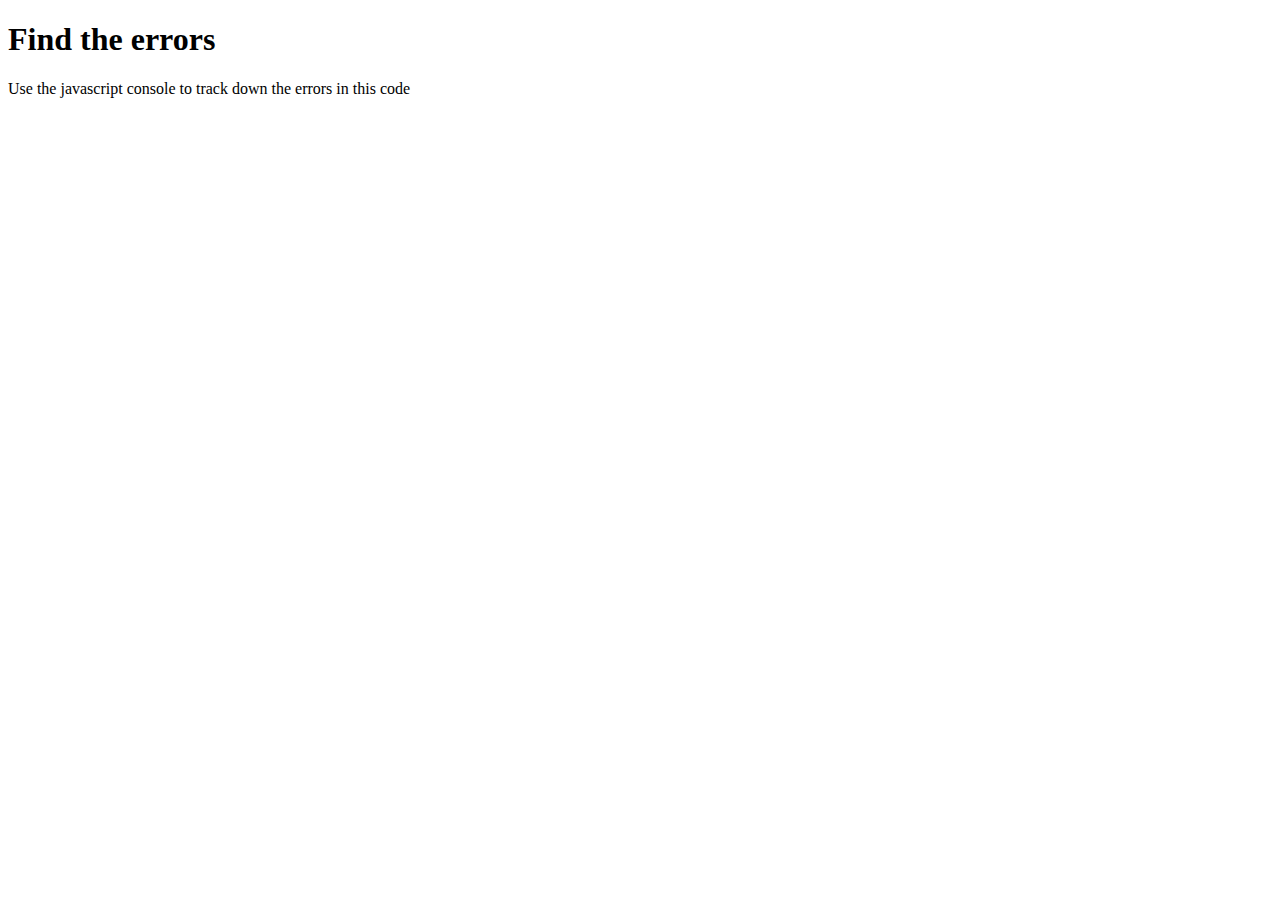
<file: debugging-starter-code/index.html>
<!DOCTYPE html>
<html>
<head>
  <title>Finding errors</title>
  <script src="index.js"></script>
  <script>
      var a = 10;
      var b = 5;
      var c = a + b;
      console.log(c);
  </script>
</head>
<body>
  <h1>Find the errors</h1>
  <p>Use the javascript console to track down the errors in this code</p>
</body>
</html>
</file>
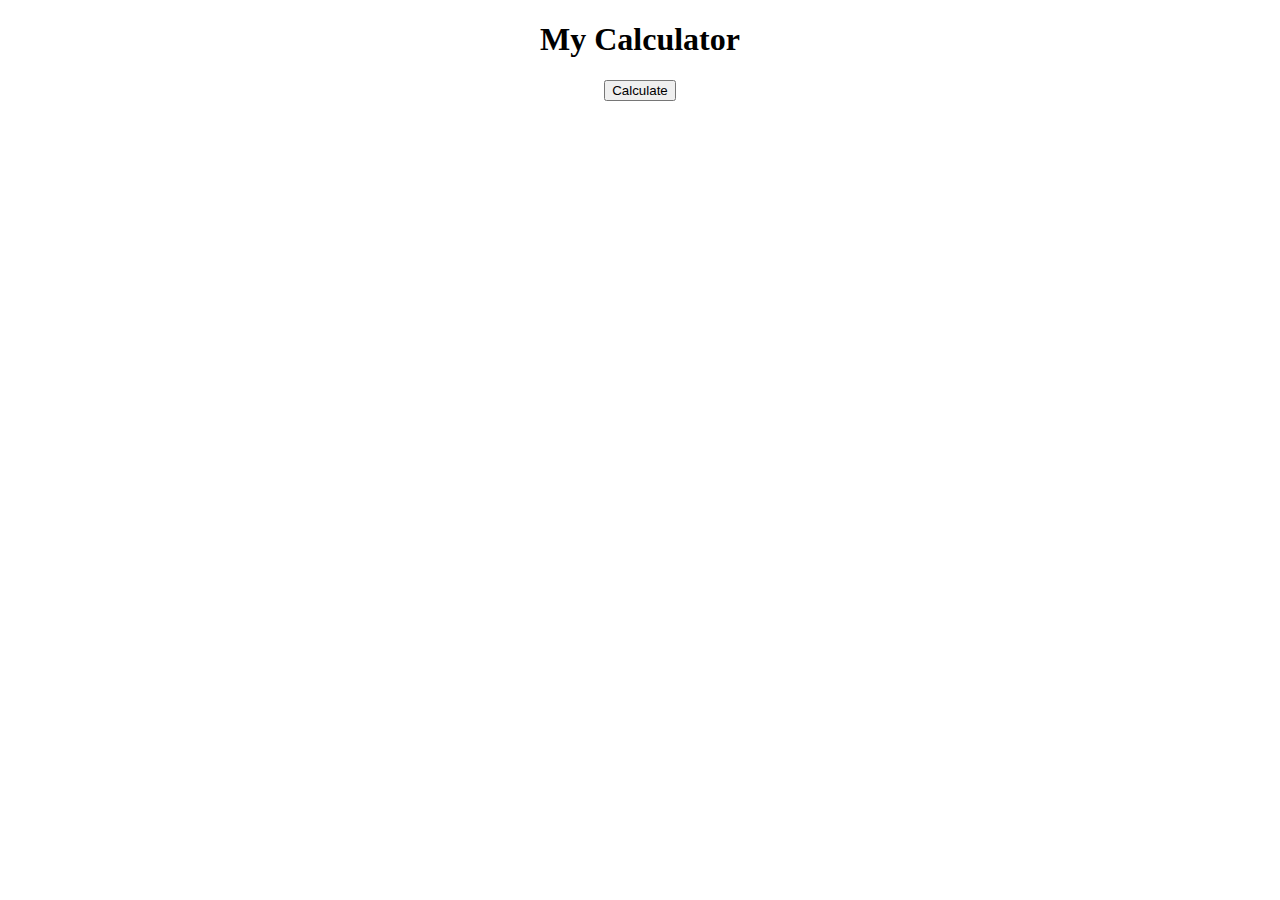
<file: js_intro/Calculator-hw/index.html>
<!DOCTYPE html>
<html lang="en" dir="ltr">
  <head>
    <meta charset="utf-8">
    <title>Calculator</title>
    <script type="text/javascript" src="js_calc.js"></script>
  </head>
  <body>
    <div align="center">
      <h1>My Calculator</h1>
      <button onclick="myCalculator()">Calculate</button>
    </div>
  </body>
</html>
</file>
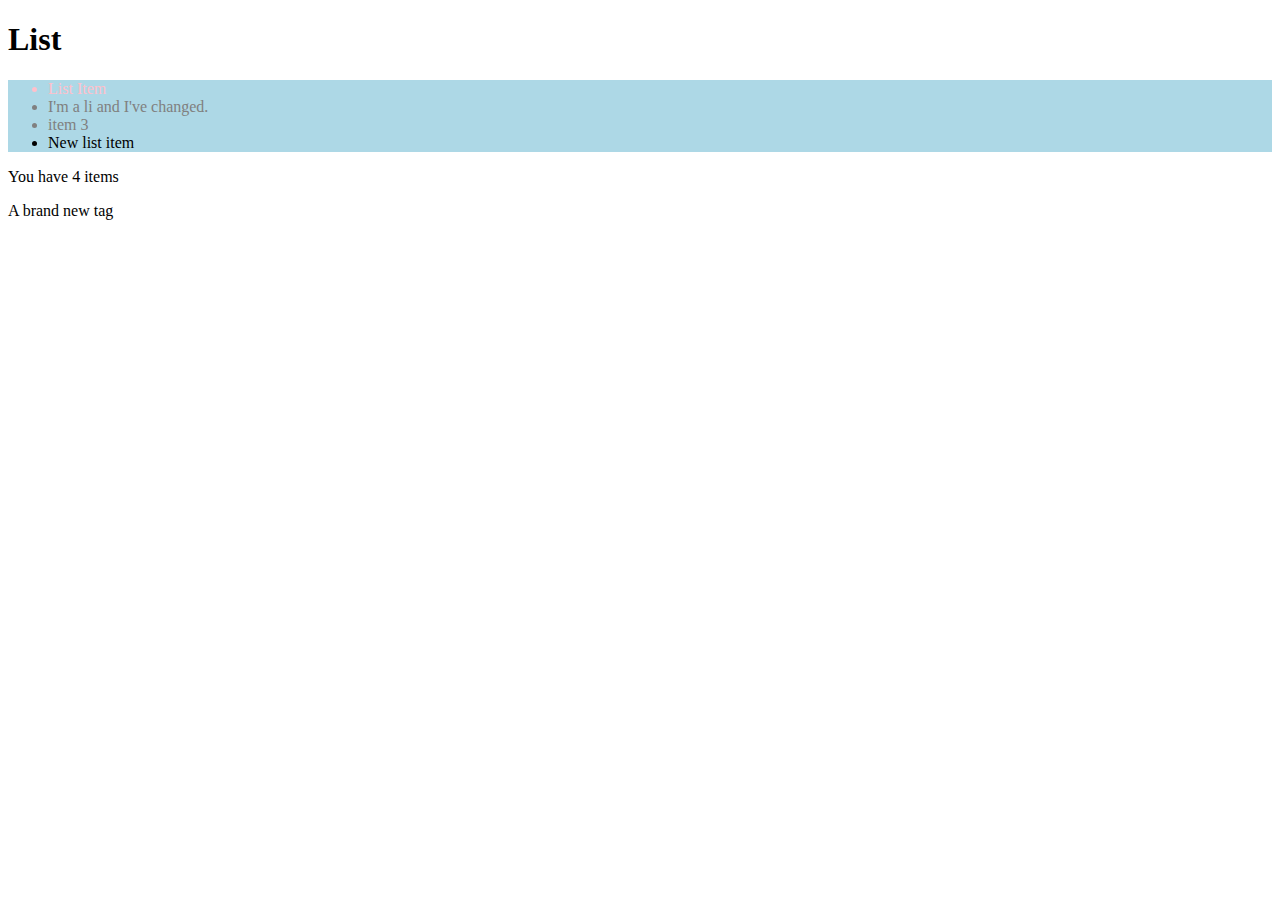
<file: js_intro/object/index.html>
<!DOCTYPE html>
<html lang="en" dir="ltr">
  <head>
    <meta charset="utf-8">
    <link rel="stylesheet" href="dom.css">
    <title>DOM & Object</title>
  </head>
  <body>
    <h1>List</h1>
    <div id="wrapper">
      <ul id = "list">
        <li>List Item</li>
        <li class="selected">item 2</li>
        <li class="selected">item 3</li>
      </ul>
    </div>

    <p>You have <span id="count">0</span> items</p>

    <script type="text/javascript" src="dom.js"></script>
  </body>
</html>
</file>
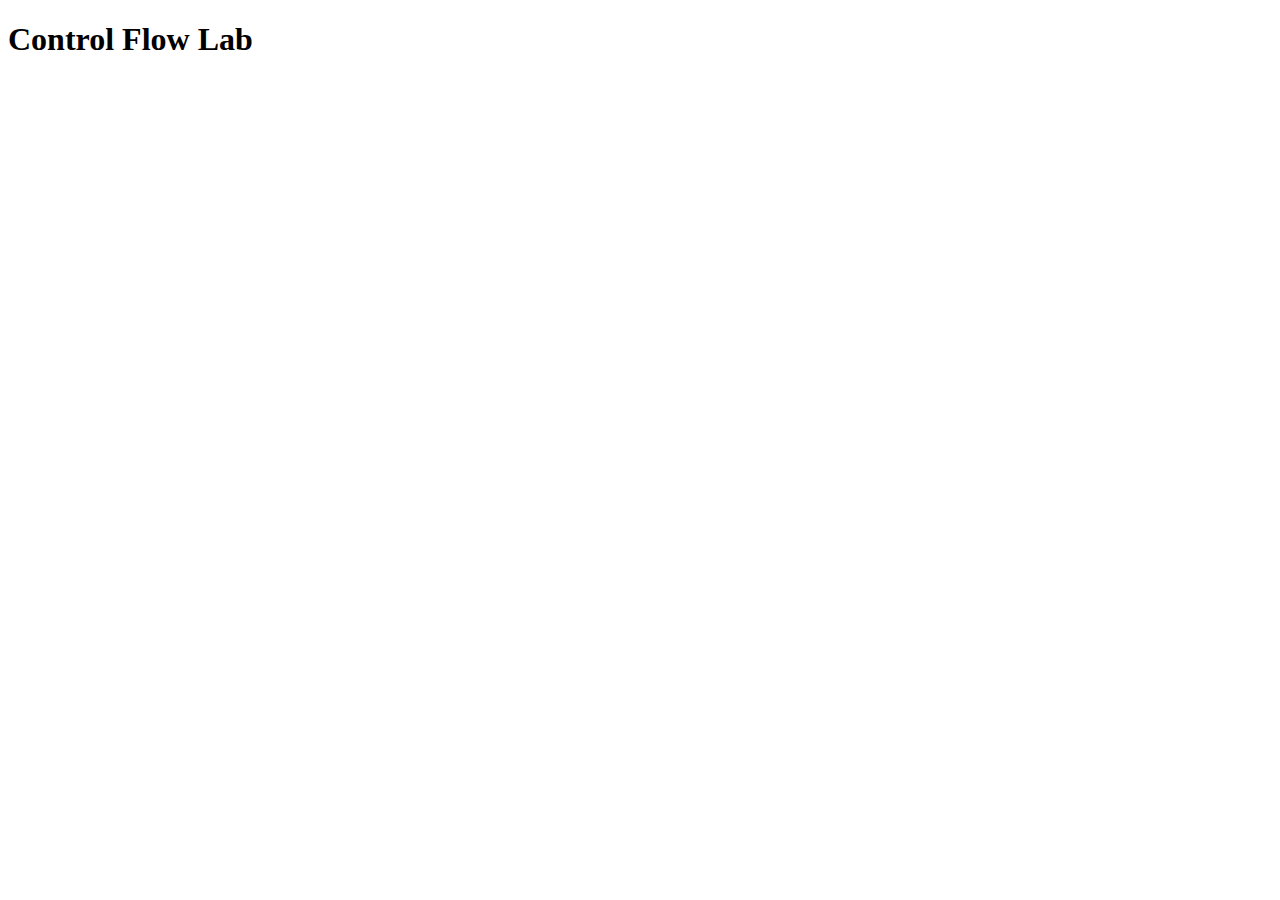
<file: js_intro/controlflow/control_flow_story_startercode/index.html>
<!DOCTYPE html>
<html>
<head>
  <meta charset="utf-8">
  <title>Control Flow Lab</title>
  <script type="text/javascript" src="lab.js"></script>
</head>
<body>
  <h1>Control Flow Lab</h1>
</body>
</html>
</file>
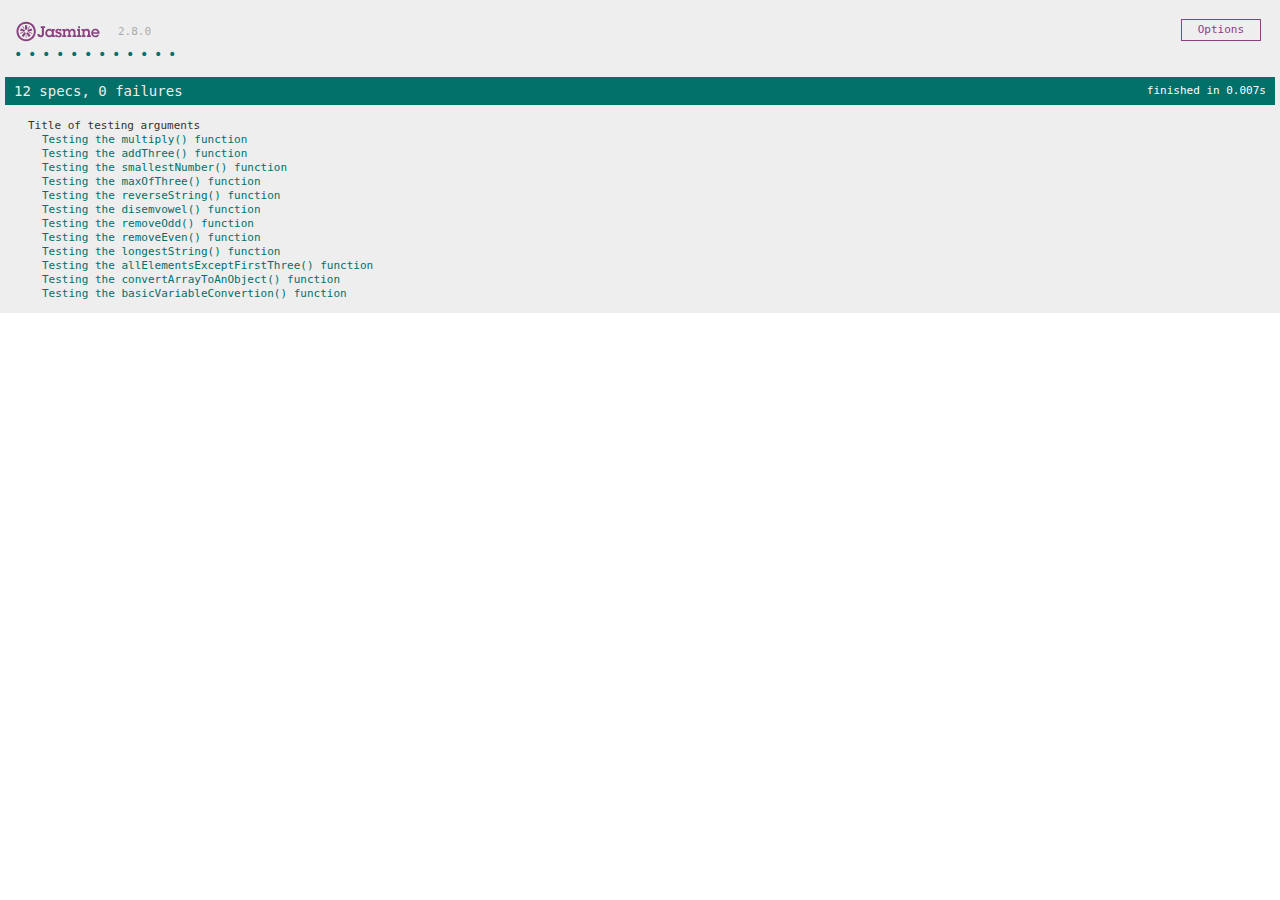
<file: js_intro/function/functions-lab-starter-code/index.html>
<!DOCTYPE html>
<html>
<head>
  <meta charset="utf-8">
  <title>Jasmine Spec Runner v2.8.0</title>

  <link rel="shortcut icon" type="image/png" href="jasmine/lib/jasmine-2.8.0/jasmine_favicon.png">
  <link rel="stylesheet" href="jasmine/lib/jasmine-2.8.0/jasmine.css">

  <script src="jasmine/lib/jasmine-2.8.0/jasmine.js"></script>
  <script src="jasmine/lib/jasmine-2.8.0/jasmine-html.js"></script>
  <script src="jasmine/lib/jasmine-2.8.0/boot.js"></script>

  <!-- include source files here... -->
  <script src="app.js"></script>
  

  <!-- include spec files here... -->
 
  
  <script src="jasmine/spec/functionsSpec.js"></script>

</head>

<body>
</body>
</html>
</file>
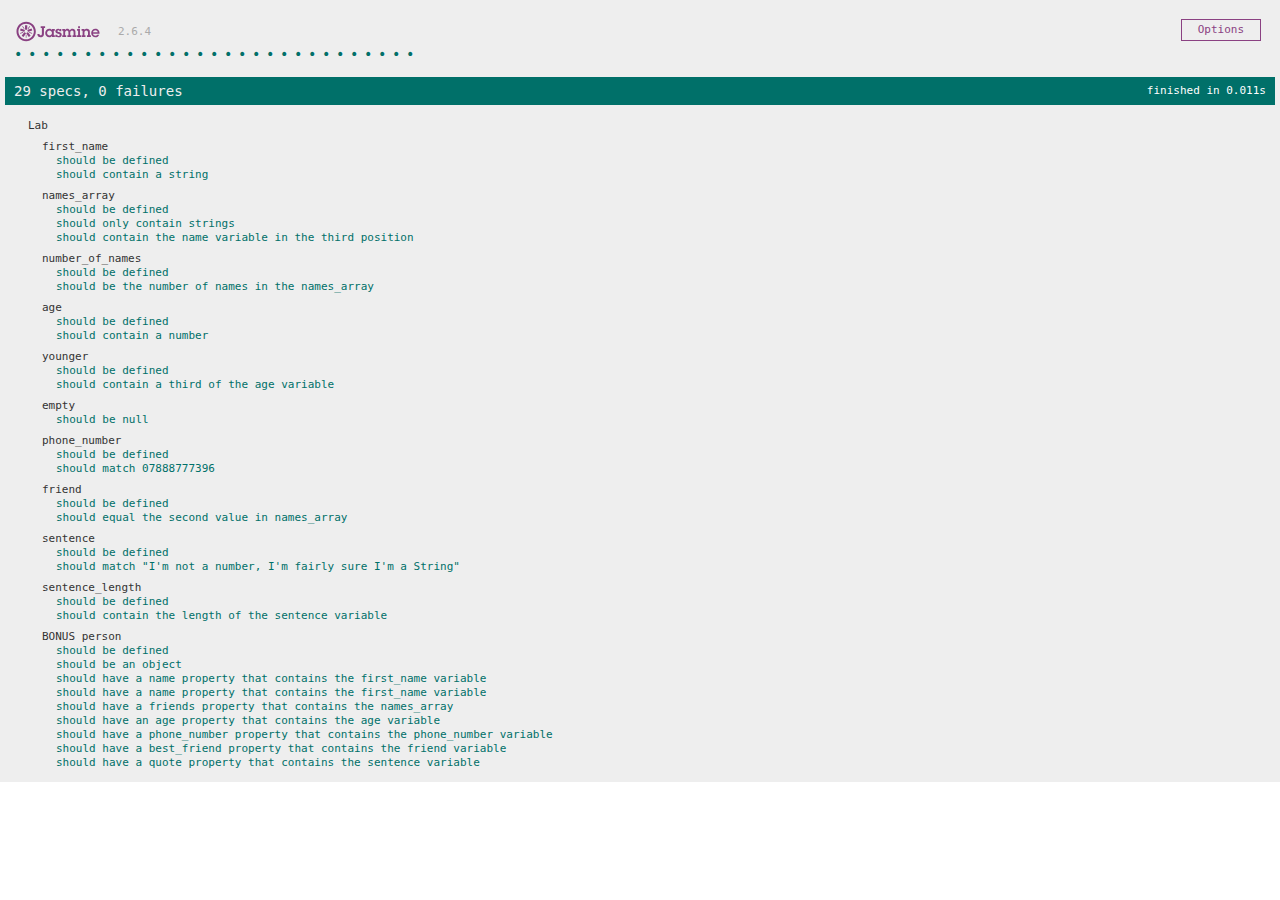
<file: js_intro/js_datatypes_lab/tests.html>
<!DOCTYPE html>
<html>
<head>
  <meta charset="utf-8">
  <title>Data Types Lab</title>

  <link rel="shortcut icon" type="image/png" href="jasmine/lib/jasmine-2.6.4/jasmine_favicon.png">
  <link rel="stylesheet" href="jasmine/lib/jasmine-2.6.4/jasmine.css">

  <script src="jasmine/lib/jasmine-2.6.4/jasmine.js"></script>
  <script src="jasmine/lib/jasmine-2.6.4/jasmine-html.js"></script>
  <script src="jasmine/lib/jasmine-2.6.4/boot.js"></script>

  <!-- include source files here... -->
  <script src="lab.js"></script>

  <!-- include spec files here... -->
  <script src="jasmine/spec/SpecHelper.js"></script>
  <script src="jasmine/spec/LabSpec.js"></script>

</head>

<body>
</body>
</html>
</file>
<file: js_intro/object/dom.css>
.even {
  color: pink;
  
}
</file>
<file: js_intro/function/functions-lab-starter-code/jasmine/lib/jasmine-2.8.0/jasmine.css>
body { overflow-y: scroll; }

.jasmine_html-reporter { background-color: #eee; padding: 5px; margin: -8px; font-size: 11px; font-family: Monaco, "Lucida Console", monospace; line-height: 14px; color: #333; }
.jasmine_html-reporter a { text-decoration: none; }
.jasmine_html-reporter a:hover { text-decoration: underline; }
.jasmine_html-reporter p, .jasmine_html-reporter h1, .jasmine_html-reporter h2, .jasmine_html-reporter h3, .jasmine_html-reporter h4, .jasmine_html-reporter h5, .jasmine_html-reporter h6 { margin: 0; line-height: 14px; }
.jasmine_html-reporter .jasmine-banner, .jasmine_html-reporter .jasmine-symbol-summary, .jasmine_html-reporter .jasmine-summary, .jasmine_html-reporter .jasmine-result-message, .jasmine_html-reporter .jasmine-spec .jasmine-description, .jasmine_html-reporter .jasmine-spec-detail .jasmine-description, .jasmine_html-reporter .jasmine-alert .jasmine-bar, .jasmine_html-reporter .jasmine-stack-trace { padding-left: 9px; padding-right: 9px; }
.jasmine_html-reporter .jasmine-banner { position: relative; }
.jasmine_html-reporter .jasmine-banner .jasmine-title { background: url('[data-uri]') no-repeat; background: url('[data-uri]') no-repeat, none; -moz-background-size: 100%; -o-background-size: 100%; -webkit-background-size: 100%; background-size: 100%; display: block; float: left; width: 90px; height: 25px; }
.jasmine_html-reporter .jasmine-banner .jasmine-version { margin-left: 14px; position: relative; top: 6px; }
.jasmine_html-reporter #jasmine_content { position: fixed; right: 100%; }
.jasmine_html-reporter .jasmine-version { color: #aaa; }
.jasmine_html-reporter .jasmine-banner { margin-top: 14px; }
.jasmine_html-reporter .jasmine-duration { color: #fff; float: right; line-height: 28px; padding-right: 9px; }
.jasmine_html-reporter .jasmine-symbol-summary { overflow: hidden; *zoom: 1; margin: 14px 0; }
.jasmine_html-reporter .jasmine-symbol-summary li { display: inline-block; height: 10px; width: 14px; font-size: 16px; }
.jasmine_html-reporter .jasmine-symbol-summary li.jasmine-passed { font-size: 14px; }
.jasmine_html-reporter .jasmine-symbol-summary li.jasmine-passed:before { color: #007069; content: "\02022"; }
.jasmine_html-reporter .jasmine-symbol-summary li.jasmine-failed { line-height: 9px; }
.jasmine_html-reporter .jasmine-symbol-summary li.jasmine-failed:before { color: #ca3a11; content: "\d7"; font-weight: bold; margin-left: -1px; }
.jasmine_html-reporter .jasmine-symbol-summary li.jasmine-disabled { font-size: 14px; }
.jasmine_html-reporter .jasmine-symbol-summary li.jasmine-disabled:before { color: #bababa; content: "\02022"; }
.jasmine_html-reporter .jasmine-symbol-summary li.jasmine-pending { line-height: 17px; }
.jasmine_html-reporter .jasmine-symbol-summary li.jasmine-pending:before { color: #ba9d37; content: "*"; }
.jasmine_html-reporter .jasmine-symbol-summary li.jasmine-empty { font-size: 14px; }
.jasmine_html-reporter .jasmine-symbol-summary li.jasmine-empty:before { color: #ba9d37; content: "\02022"; }
.jasmine_html-reporter .jasmine-run-options { float: right; margin-right: 5px; border: 1px solid #8a4182; color: #8a4182; position: relative; line-height: 20px; }
.jasmine_html-reporter .jasmine-run-options .jasmine-trigger { cursor: pointer; padding: 8px 16px; }
.jasmine_html-reporter .jasmine-run-options .jasmine-payload { position: absolute; display: none; right: -1px; border: 1px solid #8a4182; background-color: #eee; white-space: nowrap; padding: 4px 8px; }
.jasmine_html-reporter .jasmine-run-options .jasmine-payload.jasmine-open { display: block; }
.jasmine_html-reporter .jasmine-bar { line-height: 28px; font-size: 14px; display: block; color: #eee; }
.jasmine_html-reporter .jasmine-bar.jasmine-failed { background-color: #ca3a11; }
.jasmine_html-reporter .jasmine-bar.jasmine-passed { background-color: #007069; }
.jasmine_html-reporter .jasmine-bar.jasmine-skipped { background-color: #bababa; }
.jasmine_html-reporter .jasmine-bar.jasmine-errored { background-color: #ca3a11; }
.jasmine_html-reporter .jasmine-bar.jasmine-menu { background-color: #fff; color: #aaa; }
.jasmine_html-reporter .jasmine-bar.jasmine-menu a { color: #333; }
.jasmine_html-reporter .jasmine-bar a { color: white; }
.jasmine_html-reporter.jasmine-spec-list .jasmine-bar.jasmine-menu.jasmine-failure-list, .jasmine_html-reporter.jasmine-spec-list .jasmine-results .jasmine-failures { display: none; }
.jasmine_html-reporter.jasmine-failure-list .jasmine-bar.jasmine-menu.jasmine-spec-list, .jasmine_html-reporter.jasmine-failure-list .jasmine-summary { display: none; }
.jasmine_html-reporter .jasmine-results { margin-top: 14px; }
.jasmine_html-reporter .jasmine-summary { margin-top: 14px; }
.jasmine_html-reporter .jasmine-summary ul { list-style-type: none; margin-left: 14px; padding-top: 0; padding-left: 0; }
.jasmine_html-reporter .jasmine-summary ul.jasmine-suite { margin-top: 7px; margin-bottom: 7px; }
.jasmine_html-reporter .jasmine-summary li.jasmine-passed a { color: #007069; }
.jasmine_html-reporter .jasmine-summary li.jasmine-failed a { color: #ca3a11; }
.jasmine_html-reporter .jasmine-summary li.jasmine-empty a { color: #ba9d37; }
.jasmine_html-reporter .jasmine-summary li.jasmine-pending a { color: #ba9d37; }
.jasmine_html-reporter .jasmine-summary li.jasmine-disabled a { color: #bababa; }
.jasmine_html-reporter .jasmine-description + .jasmine-suite { margin-top: 0; }
.jasmine_html-reporter .jasmine-suite { margin-top: 14px; }
.jasmine_html-reporter .jasmine-suite a { color: #333; }
.jasmine_html-reporter .jasmine-failures .jasmine-spec-detail { margin-bottom: 28px; }
.jasmine_html-reporter .jasmine-failures .jasmine-spec-detail .jasmine-description { background-color: #ca3a11; }
.jasmine_html-reporter .jasmine-failures .jasmine-spec-detail .jasmine-description a { color: white; }
.jasmine_html-reporter .jasmine-result-message { padding-top: 14px; color: #333; white-space: pre; }
.jasmine_html-reporter .jasmine-result-message span.jasmine-result { display: block; }
.jasmine_html-reporter .jasmine-stack-trace { margin: 5px 0 0 0; max-height: 224px; overflow: auto; line-height: 18px; color: #666; border: 1px solid #ddd; background: white; white-space: pre; }
</file>
<file: js_intro/js_datatypes_lab/jasmine/lib/jasmine-2.6.4/jasmine.css>
body { overflow-y: scroll; }

.jasmine_html-reporter { background-color: #eee; padding: 5px; margin: -8px; font-size: 11px; font-family: Monaco, "Lucida Console", monospace; line-height: 14px; color: #333; }
.jasmine_html-reporter a { text-decoration: none; }
.jasmine_html-reporter a:hover { text-decoration: underline; }
.jasmine_html-reporter p, .jasmine_html-reporter h1, .jasmine_html-reporter h2, .jasmine_html-reporter h3, .jasmine_html-reporter h4, .jasmine_html-reporter h5, .jasmine_html-reporter h6 { margin: 0; line-height: 14px; }
.jasmine_html-reporter .jasmine-banner, .jasmine_html-reporter .jasmine-symbol-summary, .jasmine_html-reporter .jasmine-summary, .jasmine_html-reporter .jasmine-result-message, .jasmine_html-reporter .jasmine-spec .jasmine-description, .jasmine_html-reporter .jasmine-spec-detail .jasmine-description, .jasmine_html-reporter .jasmine-alert .jasmine-bar, .jasmine_html-reporter .jasmine-stack-trace { padding-left: 9px; padding-right: 9px; }
.jasmine_html-reporter .jasmine-banner { position: relative; }
.jasmine_html-reporter .jasmine-banner .jasmine-title { background: url('[data-uri]') no-repeat; background: url('[data-uri]') no-repeat, none; -moz-background-size: 100%; -o-background-size: 100%; -webkit-background-size: 100%; background-size: 100%; display: block; float: left; width: 90px; height: 25px; }
.jasmine_html-reporter .jasmine-banner .jasmine-version { margin-left: 14px; position: relative; top: 6px; }
.jasmine_html-reporter #jasmine_content { position: fixed; right: 100%; }
.jasmine_html-reporter .jasmine-version { color: #aaa; }
.jasmine_html-reporter .jasmine-banner { margin-top: 14px; }
.jasmine_html-reporter .jasmine-duration { color: #fff; float: right; line-height: 28px; padding-right: 9px; }
.jasmine_html-reporter .jasmine-symbol-summary { overflow: hidden; *zoom: 1; margin: 14px 0; }
.jasmine_html-reporter .jasmine-symbol-summary li { display: inline-block; height: 10px; width: 14px; font-size: 16px; }
.jasmine_html-reporter .jasmine-symbol-summary li.jasmine-passed { font-size: 14px; }
.jasmine_html-reporter .jasmine-symbol-summary li.jasmine-passed:before { color: #007069; content: "\02022"; }
.jasmine_html-reporter .jasmine-symbol-summary li.jasmine-failed { line-height: 9px; }
.jasmine_html-reporter .jasmine-symbol-summary li.jasmine-failed:before { color: #ca3a11; content: "\d7"; font-weight: bold; margin-left: -1px; }
.jasmine_html-reporter .jasmine-symbol-summary li.jasmine-disabled { font-size: 14px; }
.jasmine_html-reporter .jasmine-symbol-summary li.jasmine-disabled:before { color: #bababa; content: "\02022"; }
.jasmine_html-reporter .jasmine-symbol-summary li.jasmine-pending { line-height: 17px; }
.jasmine_html-reporter .jasmine-symbol-summary li.jasmine-pending:before { color: #ba9d37; content: "*"; }
.jasmine_html-reporter .jasmine-symbol-summary li.jasmine-empty { font-size: 14px; }
.jasmine_html-reporter .jasmine-symbol-summary li.jasmine-empty:before { color: #ba9d37; content: "\02022"; }
.jasmine_html-reporter .jasmine-run-options { float: right; margin-right: 5px; border: 1px solid #8a4182; color: #8a4182; position: relative; line-height: 20px; }
.jasmine_html-reporter .jasmine-run-options .jasmine-trigger { cursor: pointer; padding: 8px 16px; }
.jasmine_html-reporter .jasmine-run-options .jasmine-payload { position: absolute; display: none; right: -1px; border: 1px solid #8a4182; background-color: #eee; white-space: nowrap; padding: 4px 8px; }
.jasmine_html-reporter .jasmine-run-options .jasmine-payload.jasmine-open { display: block; }
.jasmine_html-reporter .jasmine-bar { line-height: 28px; font-size: 14px; display: block; color: #eee; }
.jasmine_html-reporter .jasmine-bar.jasmine-failed { background-color: #ca3a11; }
.jasmine_html-reporter .jasmine-bar.jasmine-passed { background-color: #007069; }
.jasmine_html-reporter .jasmine-bar.jasmine-skipped { background-color: #bababa; }
.jasmine_html-reporter .jasmine-bar.jasmine-errored { background-color: #ca3a11; }
.jasmine_html-reporter .jasmine-bar.jasmine-menu { background-color: #fff; color: #aaa; }
.jasmine_html-reporter .jasmine-bar.jasmine-menu a { color: #333; }
.jasmine_html-reporter .jasmine-bar a { color: white; }
.jasmine_html-reporter.jasmine-spec-list .jasmine-bar.jasmine-menu.jasmine-failure-list, .jasmine_html-reporter.jasmine-spec-list .jasmine-results .jasmine-failures { display: none; }
.jasmine_html-reporter.jasmine-failure-list .jasmine-bar.jasmine-menu.jasmine-spec-list, .jasmine_html-reporter.jasmine-failure-list .jasmine-summary { display: none; }
.jasmine_html-reporter .jasmine-results { margin-top: 14px; }
.jasmine_html-reporter .jasmine-summary { margin-top: 14px; }
.jasmine_html-reporter .jasmine-summary ul { list-style-type: none; margin-left: 14px; padding-top: 0; padding-left: 0; }
.jasmine_html-reporter .jasmine-summary ul.jasmine-suite { margin-top: 7px; margin-bottom: 7px; }
.jasmine_html-reporter .jasmine-summary li.jasmine-passed a { color: #007069; }
.jasmine_html-reporter .jasmine-summary li.jasmine-failed a { color: #ca3a11; }
.jasmine_html-reporter .jasmine-summary li.jasmine-empty a { color: #ba9d37; }
.jasmine_html-reporter .jasmine-summary li.jasmine-pending a { color: #ba9d37; }
.jasmine_html-reporter .jasmine-summary li.jasmine-disabled a { color: #bababa; }
.jasmine_html-reporter .jasmine-description + .jasmine-suite { margin-top: 0; }
.jasmine_html-reporter .jasmine-suite { margin-top: 14px; }
.jasmine_html-reporter .jasmine-suite a { color: #333; }
.jasmine_html-reporter .jasmine-failures .jasmine-spec-detail { margin-bottom: 28px; }
.jasmine_html-reporter .jasmine-failures .jasmine-spec-detail .jasmine-description { background-color: #ca3a11; }
.jasmine_html-reporter .jasmine-failures .jasmine-spec-detail .jasmine-description a { color: white; }
.jasmine_html-reporter .jasmine-result-message { padding-top: 14px; color: #333; white-space: pre; }
.jasmine_html-reporter .jasmine-result-message span.jasmine-result { display: block; }
.jasmine_html-reporter .jasmine-stack-trace { margin: 5px 0 0 0; max-height: 224px; overflow: auto; line-height: 18px; color: #666; border: 1px solid #ddd; background: white; white-space: pre; }
</file>
